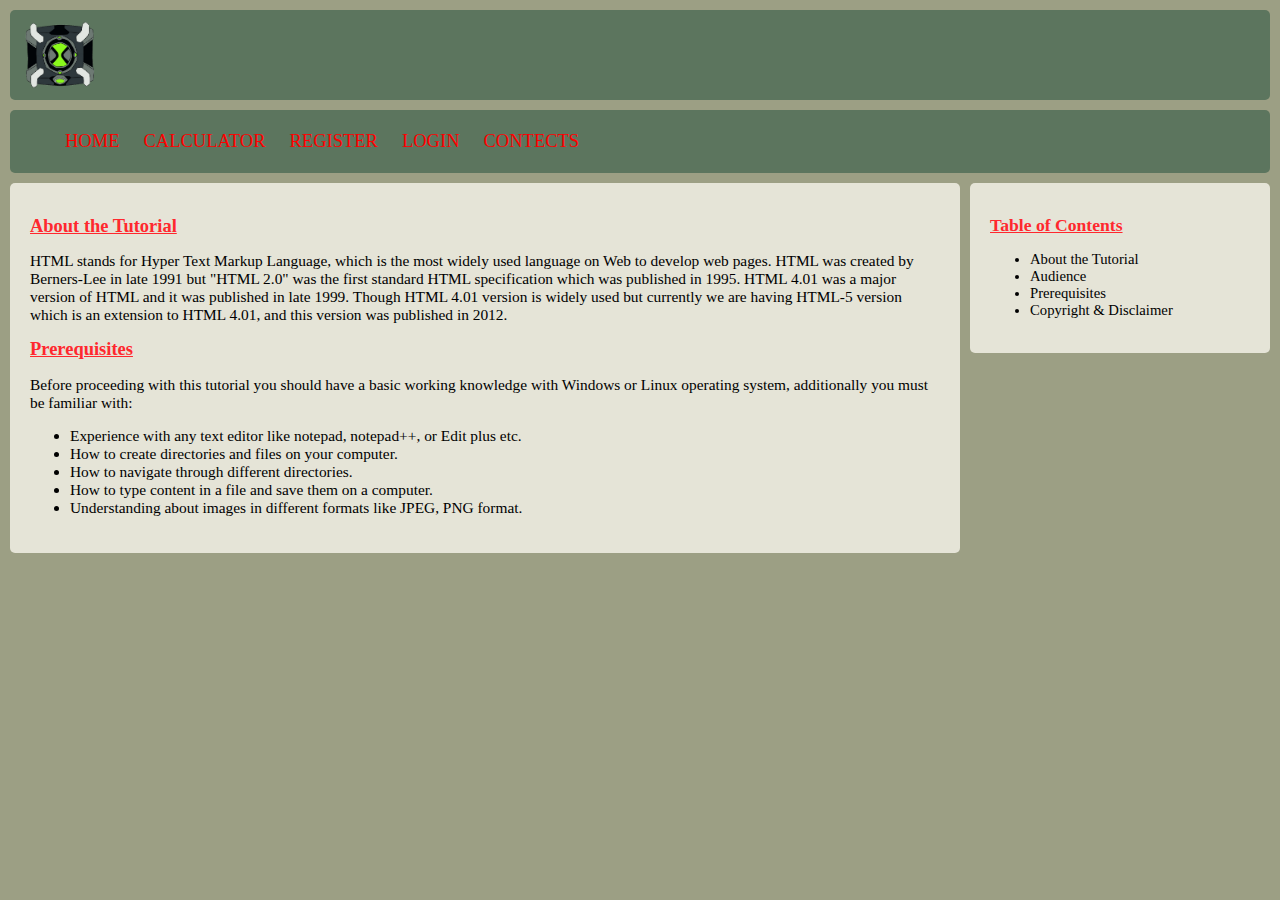
<file: layout_02/index.html>
<!DOCTYPE html>
 <html>
 
 <head>
     <title>my first website</title>
 
          <link type="text/css" rel="stylesheet" href="stylesheet.css">
 
 </head>
 
 <body>
 
       <div id="header">
	      <img src="images\logo.png" width="100px" height="70px"/>
       </div> 
 
       <div id="nevbar">
	   <ul>
	 <li><a href="#">HOME</a></li>
	 <li><a href="#">CALCULATOR</a></li>
	 <li><a href="#">REGISTER</a></li>
	 <li><a href="#">LOGIN</a></li>
	 <li><a href="#">CONTECTS</a></li>
	 </ul>
       </div> 
       
	  
	   <div class="sidebar">
	   <h1><u>Table of Contents</u></h1>
	      <p> 
		       <ul>
                  <li>About the Tutorial </li>
				  <li>Audience </li>
				  <li> Prerequisites</li>
				  <li>Copyright & Disclaimer  </li>
                   
		      </ul>
		  </p>
	   </div>
	   <div class="main">
	   <h1><u>About the Tutorial</u></h1>
	   <p>HTML stands for Hyper Text Markup Language, which is the most widely used language on Web to develop web pages.
          HTML was created by Berners-Lee in late 1991 but "HTML 2.0" was the first standard HTML specification which was
		  published in 1995. HTML 4.01 was a major version of HTML and it was published in late 1999. Though HTML 4.01 
		  version is widely used but currently we are having HTML-5 version which is an extension to HTML 4.01, and this 
		  version was published in 2012.
		  </p>
		  
		  <h1><u>Prerequisites</u></h1>
	      <p>Before proceeding with this tutorial you should have a basic working knowledge with Windows or Linux operating
	          system, additionally you must be familiar with:
		      <ul>
                  <li>Experience with any text editor like notepad, notepad++, or Edit plus etc.</li>
                  <li>How to create directories and files on your computer.</li>
                  <li>How to navigate through different directories.</li>
                  <li>How to type content in a file and save them on a computer.</li>
                  <li>Understanding about images in different formats like JPEG, PNG format.</li>
		      </ul>
		 
		  </p>
       </div> 
	
	  
		  
 </body>
 </html>
</file>
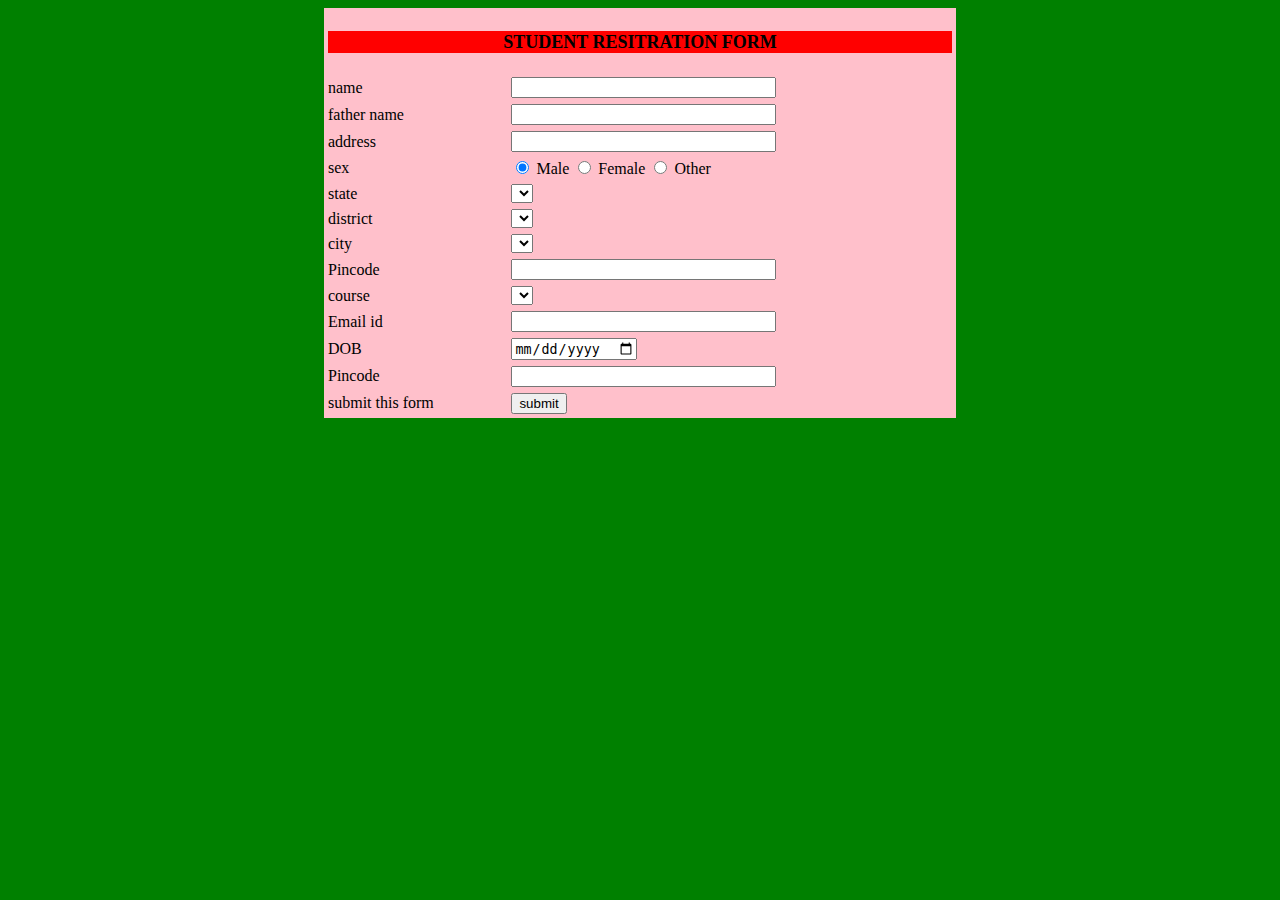
<file: form.html>
<!DOCTYPE html>
<html>
<head>
	<title>first form</title>
</head>
<body bgcolor="green">
    <form action="" name="student_resistration" onsubmit="return(validate());">
         <table cellspacing="2" width="50%" bgcolor="pink" align="center" cellpadding="2">
         	
         	<tr>
         		<td colspan="2">
         			<center><h3 style="background-color: red"><font size="4"><b>STUDENT RESITRATION FORM</b></font></h3></center>
         		</td>
         	</tr>

         	<tr>
         		<td>name</td>
         		<td><input type="text" name="username" id="username" size="30"></td>
         	</tr>

         	<tr>
         		<td>father name</td>
         		<td><input type="text" name="father name" id="father name" size="30"></td>
         	</tr>

         	<tr>
         		<td>address</td>
         		<td><input type="text" name="address" id="address" size="30"></td>
         	</tr>

         	<tr>
         		<td>sex</td>
         		<td><input type="radio" name="gender" value="male" checked> Male
                    <input type="radio" name="gender" value="female"> Female
                    <input type="radio" name="gender" value="other"> Other
                </td>
         	</tr>

         	<tr>
         		<td>state</td>
         		<td>
         			<select name="state">
         				<option value="-1 selected"></option>
         				<option value=""></option>
         				 
         			</select>
         		</td>
         	</tr>

         	<tr>
         		<td>district</td>
         		<td>
         			<select name="state">
         				<option value="-1 selected"></option>
         				<option value=""></option>
         				 
         			</select>
         		</td>
         	</tr>

         	<tr>
         		<td>city</td>
         		<td>
         			<select name="state">
         				<option value="-1 selected"></option>
         				<option value=""></option>
         				 
         			</select>
         		</td>
         	</tr>


         	<tr>
         		<td>Pincode</td>
         		<td>
         			<input type="text" name="pincode" id="pincode" size="30">
         		</td>
         	</tr>

         	<tr>
         		<td>course</td>
         		<td>
         			<select name="course">
         				<option value="-1 selected"></option>
         				<option value=""></option>
         				 
         			</select>
         		</td>
         	</tr>

         	<tr>
         		<td>Email id</td>
         		<td>
         			<input type="text" name="Email id" id="Email id" size="30">
         		</td>
         	</tr>

         	<tr>
         		<td>DOB</td>
         		<td>
         			<input type="date" name="dob" id="dob" size="30">
         		</td>
         	</tr><tr>
         		<td>Pincode</td>
         		<td>
         			<input type="text" name="pincode" id="pincode" size="30">
         		</td>
         	</tr>

         	<tr>
         		<td>submit this form</td>
         		<td colspan="2">
         			<input type="submit" value="submit">
         		</td>
         	</tr>
         </table>
    	
    </form>

</body>
</html>
</file>
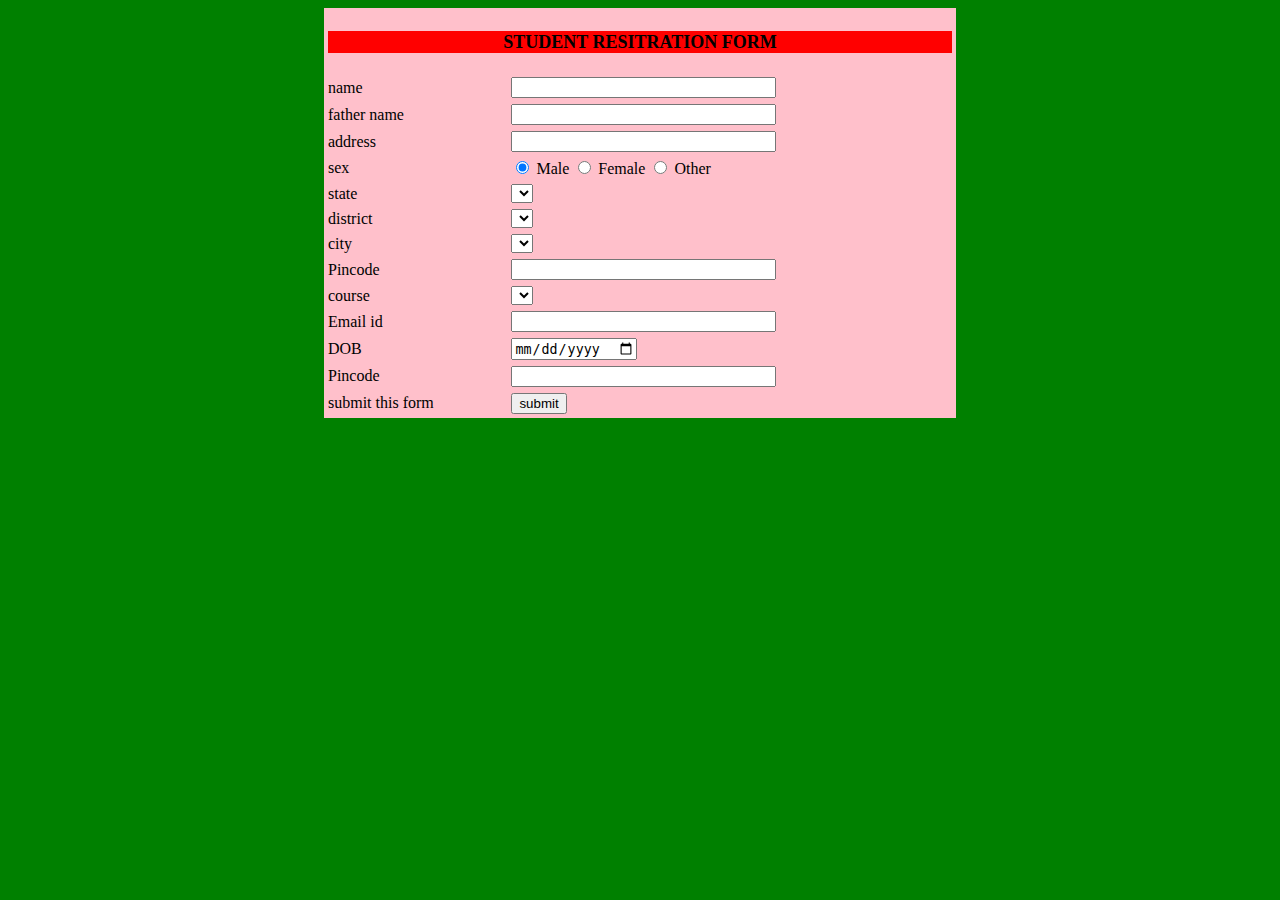
<file: form_style/form.html>
<!DOCTYPE html>
<html>
<head>
	<title>my first form</title>
</head>
<body bgcolor="green">
    <form action="" name="student_resistration" onsubmit="return(validate());">
         <table cellspacing="2" width="50%" bgcolor="pink" align="center" cellpadding="2">
         	
         	<tr>
         		<td colspan="2">
         			<center><h3 style="background-color: red"><font size="4"><b>STUDENT RESITRATION FORM</b></font></h3></center>
         		</td>
         	</tr>

         	<tr>
         		<td>name</td>
         		<td><input type="text" name="username" id="username" size="30"></td>
         	</tr>

         	<tr>
         		<td>father name</td>
         		<td><input type="text" name="father name" id="father name" size="30"></td>
         	</tr>

         	<tr>
         		<td>address</td>
         		<td><input type="text" name="address" id="address" size="30"></td>
         	</tr>

         	<tr>
         		<td>sex</td>
         		<td><input type="radio" name="gender" value="male" checked> Male
                    <input type="radio" name="gender" value="female"> Female
                    <input type="radio" name="gender" value="other"> Other
                </td>
         	</tr>

         	<tr>
         		<td>state</td>
         		<td>
         			<select name="state">
         				<option value="-1 selected"></option>
         				<option value=""></option>
         				 
         			</select>
         		</td>
         	</tr>

         	<tr>
         		<td>district</td>
         		<td>
         			<select name="state">
         				<option value="-1 selected"></option>
         				<option value=""></option>
         				 
         			</select>
         		</td>
         	</tr>

         	<tr>
         		<td>city</td>
         		<td>
         			<select name="state">
         				<option value="-1 selected"></option>
         				<option value=""></option>
         				 
         			</select>
         		</td>
         	</tr>


         	<tr>
         		<td>Pincode</td>
         		<td>
         			<input type="text" name="pincode" id="pincode" size="30">
         		</td>
         	</tr>

         	<tr>
         		<td>course</td>
         		<td>
         			<select name="course">
         				<option value="-1 selected"></option>
         				<option value=""></option>
         				 
         			</select>
         		</td>
         	</tr>

         	<tr>
         		<td>Email id</td>
         		<td>
         			<input type="text" name="Email id" id="Email id" size="30">
         		</td>
         	</tr>

         	<tr>
         		<td>DOB</td>
         		<td>
         			<input type="date" name="dob" id="dob" size="30">
         		</td>
         	</tr><tr>
         		<td>Pincode</td>
         		<td>
         			<input type="text" name="pincode" id="pincode" size="30">
         		</td>
         	</tr>

         	<tr>
         		<td>submit this form</td>
         		<td colspan="2">
         			<input type="submit" value="submit">
         		</td>
         	</tr>
         </table>
    	
    </form>

</body>
</html>
</file>
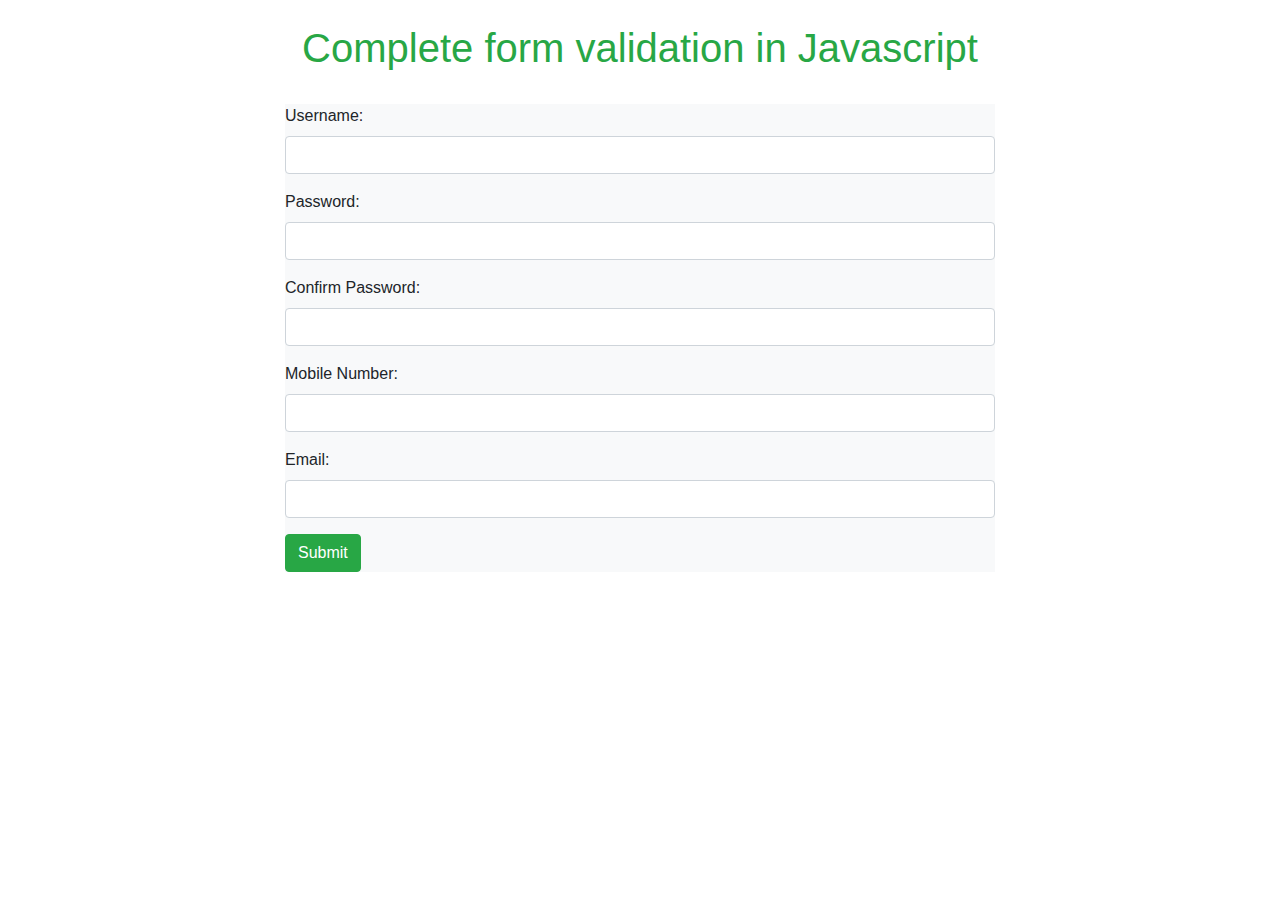
<file: form_validation/javascriptvalidation.html>
<!DOCTYPE html>
<html>
<head>
	<title></title>
	<!-- Latest compiled and minified CSS -->
<link rel="stylesheet" href="https://maxcdn.bootstrapcdn.com/bootstrap/4.0.0/css/bootstrap.min.css">

<!-- jQuery library -->
<script src="https://ajax.googleapis.com/ajax/libs/jquery/3.3.1/jquery.min.js"></script>

<!-- Popper JS -->
<script src="https://cdnjs.cloudflare.com/ajax/libs/popper.js/1.12.9/umd/popper.min.js"></script>

<!-- Latest compiled JavaScript -->

</head>
<body>

	<div class="container">
<br>
		<h1 class="text-center text-success"> Complete form validation in Javascript </h1><br>
		<div class=" col-lg-8 m-auto d-block">
			
			<form class="bg-light" action="#" onsubmit=" return validation()">
				
				<div class="form-group">
					<label> Username: </label>
					<input type="text" name="user" id="username" class="form-control" autocomplete="off">
					<span id="usernameid" class="text-danger font-weight-bold"> </span>
				</div>

				<div class="form-group">
					<label> Password: </label>
					<input type="text" name="user" id="password" class="form-control" autocomplete="off">
					<span id="passwords" class="text-danger font-weight-bold"> </span>
				</div>

				<div class="form-group">
					<label> Confirm Password: </label>
					<input type="text" name="user" id="passwordconfrm" class="form-control" autocomplete="off">
					<span id="confrmpasswrod" class="text-danger font-weight-bold">  </span>
				</div>

				<div class="form-group">
					<label> Mobile Number: </label>
					<input type="text" name="user" id="numbermobile" class="form-control" autocomplete="off">
					<span id="mobilenumber" class="text-danger font-weight-bold"> </span>
				</div>

				<div class="form-group">
					<label> Email: </label>
					<input type="text" name="user" id="emailid" class="form-control" autocomplete="off">
					<span id="emailids" class="text-danger font-weight-bold"> </span>
				</div>

				<input type="submit" name="submit" value="Submit" class="btn btn-success">

			</form>


		</div>
	</div>


	<script type="text/javascript">
		
		function validation(){

			var user = document.getElementById('username').value;
			var password = document.getElementById('password').value;
			var confrmpassword = document.getElementById('passwordconfrm').value;
			var mobileno = document.getElementById('numbermobile').value;
			var email = document.getElementById('emailid').value;
			





			if( user == "" ){
				document.getElementById('usernameid').innerHTML = " ** please fill the username ";
				return false;
			}
			if(( user.length < 3) || (user.length > 20)){
				document.getElementById('usernameid').innerHTML = " ** please fill the username between 3 and 20";
				return false;
			}

			if(!isNaN(user)){
				document.getElementById('usernameid').innerHTML = " ** please enter character";
				return false;
			}








			if( password == "" ){
				document.getElementById('passwords').innerHTML = " ** please fill the password ";
				return false;
			}

			if((password.length < 5) || (password.length > 20)){
				document.getElementById('passwords').innerHTML = " ** please fill the password between 5 and 20";
				return false;
			}

			if( password!=confrmpassword){
				document.getElementById('confrmpasswrod').innerHTML = " **  password are not matching";
				return false;
			}



			if( confrmpassword == "" ){
				document.getElementById('confrmpasswrod').innerHTML = " ** please fill the confrm paasword ";
				return false;
			}










			if( mobileno == "" ){
				document.getElementById('mobilenumber').innerHTML = " ** please fill the mobile number ";
				return false;
			}

			if(mobileno.length!=10){
				document.getElementById('mobilenumber').innerHTML = " ** Mobile number should be 10 digits ";
				return false;
			}
			if(isNaN(mobileno)){
				document.getElementById('mobilenumber').innerHTML = " ** Mobile number should conatins only digits ";
				return false;
			}





			if( email == "" ){
				document.getElementById('emailids').innerHTML = " ** please fill the email id ";
				return false;
			}


			if(email.indexOf('@') <= 0){
				document.getElementById('emailids').innerHTML = " ** please fill the email id i proper format @ ";
				return false;
			}

				

			if((email.charAt(email.length-4)!='.') && (email.charAt(email.length-3)!='.')){

				document.getElementById('emailids').innerHTML = " ** please fill the email id in proper format . ";
				return false;
			} 


		}

	</script>


</body>
</html>
</file>
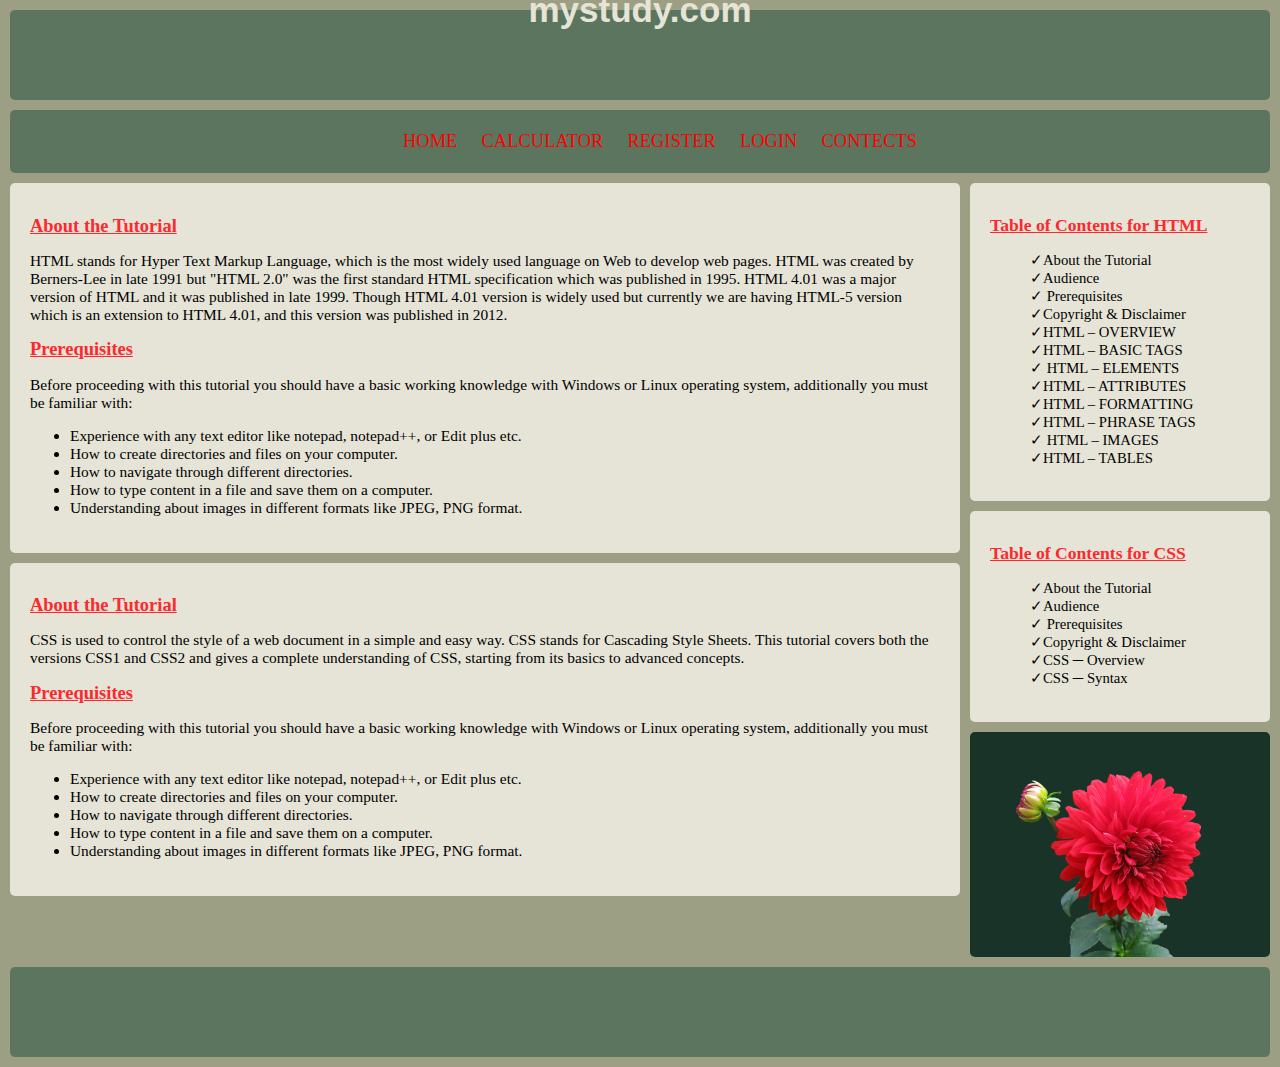
<file: layout_01/layout.html>
<!DOCTYPE html>
 <html>
 
 <head>
     <title>first website</title>
 
          <link type="text/css" rel="stylesheet" href="menustyle.css">
 
 </head>
 
 <body>
 
       <div id="header">
	       <h3>mystudy.com</h3>
       </div> 
 
       <div id="nevbar">
	   <ul>
	 <li><a href="#">HOME</a></li>
	 <li><a href="#">CALCULATOR</a></li>
	 <li><a href="#">REGISTER</a></li>
	 <li><a href="#">LOGIN</a></li>
	 <li><a href="#">CONTECTS</a></li>
	 </ul>
       </div> 
       
	  
	   <div class="sidebar">
	   <h1><u>Table of Contents for HTML</u></h1>
	      <p> 
		       <ul>
                  <li>About the Tutorial</li>
				  <li>Audience </li>
				  <li> Prerequisites</li>
				  <li>Copyright & Disclaimer  </li>
				  <li>HTML – OVERVIEW </li>
				  <li>HTML – BASIC TAGS </li>
				  <li> HTML – ELEMENTS</li>
				  <li>HTML – ATTRIBUTES  </li>
				  <li>HTML – FORMATTING </li>
				  <li>HTML – PHRASE TAGS </li>
				  <li> HTML – IMAGES</li>
				  <li>HTML – TABLES  </li>
                   
		      </ul>
		  </p>
	   </div>
	   
	   <div class="sidebar">
	   <h1><u>Table of Contents for CSS</u></h1>
	      <p> 
		       <ul type="circle">
                  <li>About the Tutorial </li>
				  <li>Audience </li>
				  <li> Prerequisites</li>
				  <li>Copyright & Disclaimer  </li>
				  <li>CSS ─ Overview </li>
				  <li>CSS ─ Syntax </li>
                   
		      </ul>
		  </p>
	   </div>
	   
	   <div>
	      <img class="imagesidebar"src="images\bloom.jpg"/>
       </div> 
	   
	   <div class="main">
	   <h1><u>About the Tutorial</u></h1>
	   <p>HTML stands for Hyper Text Markup Language, which is the most widely used language on Web to develop web pages.
          HTML was created by Berners-Lee in late 1991 but "HTML 2.0" was the first standard HTML specification which was
		  published in 1995. HTML 4.01 was a major version of HTML and it was published in late 1999. Though HTML 4.01 
		  version is widely used but currently we are having HTML-5 version which is an extension to HTML 4.01, and this 
		  version was published in 2012.
		  </p>
		  
		  <h1><u>Prerequisites</u></h1>
	      <p>Before proceeding with this tutorial you should have a basic working knowledge with Windows or Linux operating
	          system, additionally you must be familiar with:
		      <ul>
                  <li>Experience with any text editor like notepad, notepad++, or Edit plus etc.</li>
                  <li>How to create directories and files on your computer.</li>
                  <li>How to navigate through different directories.</li>
                  <li>How to type content in a file and save them on a computer.</li>
                  <li>Understanding about images in different formats like JPEG, PNG format.</li>
		      </ul>
		 
		  </p>
       </div> 
	
	<div class="main">
	   <h1><u>About the Tutorial</u></h1>
	   <p>CSS is used to control the style of a web document in a simple and easy way. CSS stands for Cascading Style Sheets. This
	   tutorial covers both the versions CSS1 and CSS2 and gives a complete understanding of CSS, starting from its basics to 
	   advanced concepts.
		  </p>
		  
		  <h1><u>Prerequisites</u></h1>
	      <p>Before proceeding with this tutorial you should have a basic working knowledge with Windows or Linux operating
	          system, additionally you must be familiar with:
		      <ul>
                  <li>Experience with any text editor like notepad, notepad++, or Edit plus etc.</li>
                  <li>How to create directories and files on your computer.</li>
                  <li>How to navigate through different directories.</li>
                  <li>How to type content in a file and save them on a computer.</li>
                  <li>Understanding about images in different formats like JPEG, PNG format.</li>
		      </ul>
		 
		  </p>
       </div> 

      <div id="footer">

      </div>	  
		  
 </body>
 </html>
</file>
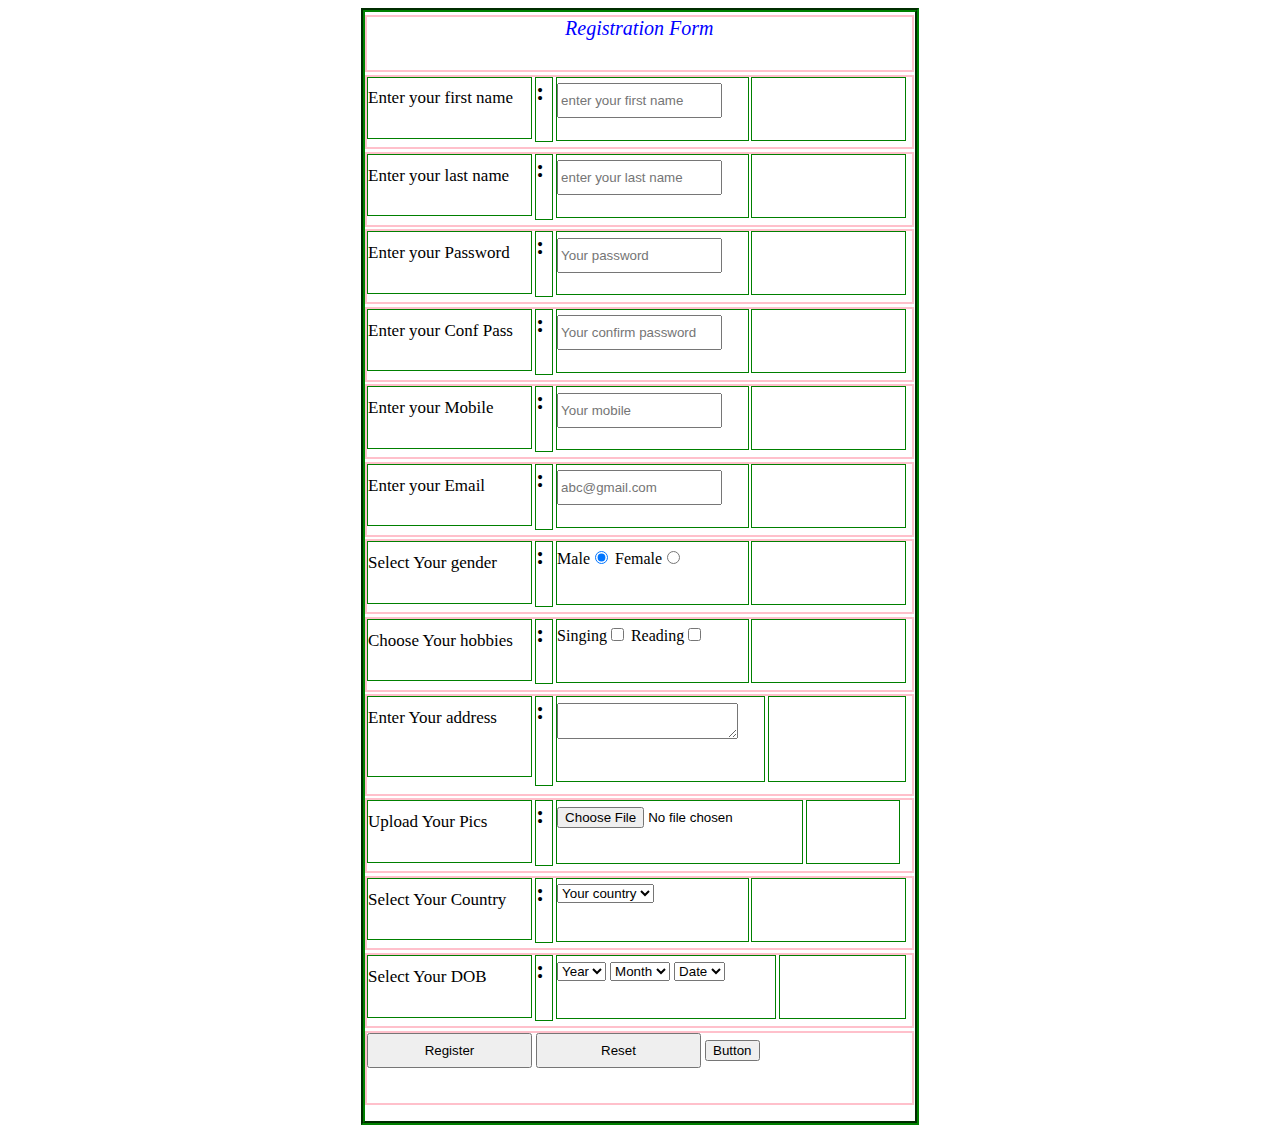
<file: mailserver/regisForm.html>
<html>
	<head>
		<link rel="stylesheet" type="text/css" href="style.css"/>
		<script type="text/javascript" src="validation.js"></script>
	</head>
	<body>
		<div id="main">
			<form method="" action="">
			<div class="row" style="color:blue;font-size:20px;font-style:italic;text-align:center;height:6%;">
			Registration Form
			</div>
			<div class="row">
				<div class="col">Enter your first name</div>
				<div class="col1">:</div>
				<div class="col2"><input type="text" onBlur="chkBlnk('fn','error')" onKeyPress="return chkNum(event,'error')" name="fn" id="fn" title="first name" placeholder="enter your first name" maxlength="10" required/></div>
				<div class="col3" id="error"></div>
			</div>
			<div class="row">
				<div class="col">Enter your last name</div>
				<div class="col1">:</div>
				<div class="col2"><input type="text" name="ln" onBlur="chkBlnk('ln','error1')" onKeyPress="return chkNum(event,'error1')" id="ln" placeholder="enter your last name"title="last name"  maxlength="10" required/></div>
				<div class="col3" id="error1"></div>
			</div>
			<div class="row">
				<div class="col">Enter your Password</div>
				<div class="col1">:</div>
				<div class="col2"><input type="password" onBlur="chkPass()" name="pwd" id="pwd" placeholder="Your password"  rquired/></div>
				<div class="col3" id="error2"></div>
			</div>
			<div class="row">
				<div class="col">Enter your Conf Pass</div>
				<div class="col1">:</div>
				<div class="col2"><input type="password" onBlur="chkCpass()" name="cpwd" id="cpwd" placeholder="Your confirm password"  rquired/></div>
				<div class="col3" id="error3"></div>
			</div>
			<div class="row">
				<div class="col">Enter your Mobile</div>
				<div class="col1">:</div>
				<div class="col2"><input type="number" pattern="[0-9]*" name="pwd" id="pwd" placeholder="Your mobile"  rquired/></div>
				<div class="col3"></div>
			</div>
			<div class="row">
				<div class="col">Enter your Email</div>
				<div class="col1">:</div>
				<div class="col2"><input type="email"  name="eid" id="eid" onBlur="chkEid()" placeholder="abc@gmail.com"  required/></div>
				<div class="col3" id="error5"></div>
			</div>
			<div class="row">
				<div class="col">Select Your gender</div>
				<div class="col1">:</div>
				<div class="col2">
				Male<input type="radio"  name="gen" id="eid" value="m" checked="checked" />
				Female<input type="radio"  name="gen" id="eid" value="f"  ></div>
				<div class="col3"></div>
			</div>
			<div class="row">
				<div class="col">Choose Your hobbies</div>
				<div class="col1">:</div>
				<div class="col2">
				Singing<input type="checkbox"  name="cheklist[]" value="Singing"  rquired/>
				Reading<input type="checkbox"  name="cheklist[]"  value="Reading"  rquired/></div>
				<div class="col3"></div>
			</div>
			<div class="row" style="height:11%;">
				<div class="col">Enter Your address</div>
				<div class="col1">:</div>
				<div class="col2" style="width:38%;">
				<textarea></textarea></div>
				<div class="col3" style="width:25%;"></div>
			</div>
			<div class="row">
				<div class="col">Upload Your Pics</div>
				<div class="col1">:</div>
				<div class="col2" style="width:45%;">
				<input type="file" name="f"/></div>
				<div class="col3" style="width:17%;"></div>
			</div>
			<div class="row">
				<div class="col">Select Your Country</div>
				<div class="col1">:</div>
				<div class="col2">
					<select onFocus="chkCity()" name="cont" id="cont">
						<option value="" selected="selected" disabled="disabled">Your country</option>
						<option value="india">India</option>
						<option value="pakistan">Pakistan</option>
						<option value="nepal">Nepal</option>
					</select>
				</div>
				<div class="col3" id="error10"></div>
			</div>
			<div class="row">
				<div class="col">Select Your DOB</div>
				<div class="col1">:</div>
				<div class="col2" style="width:40%;">
					<select name="city" id="city">
						<option value="" selected="selected" disabled="disabled">Year</option>
					
					</select>
					<select name="city" id="city">
						<option value="" selected="selected" disabled="disabled">Month</option>
					</select>
					<select name="city" id="city">
						<option value="" selected="selected" disabled="disabled">Date</option>
					</select>
				</div>
				<div class="col3" style="width:23%;"></div>
			</div>
			<div class="row">
				<input type="submit" value="Register" name="send"/>
				<input type="reset" value="Reset"/>
				<input type="button" value="Button" name="button"/>
			</div>
			</form>
		</div>
	</body>
</html>
</file>
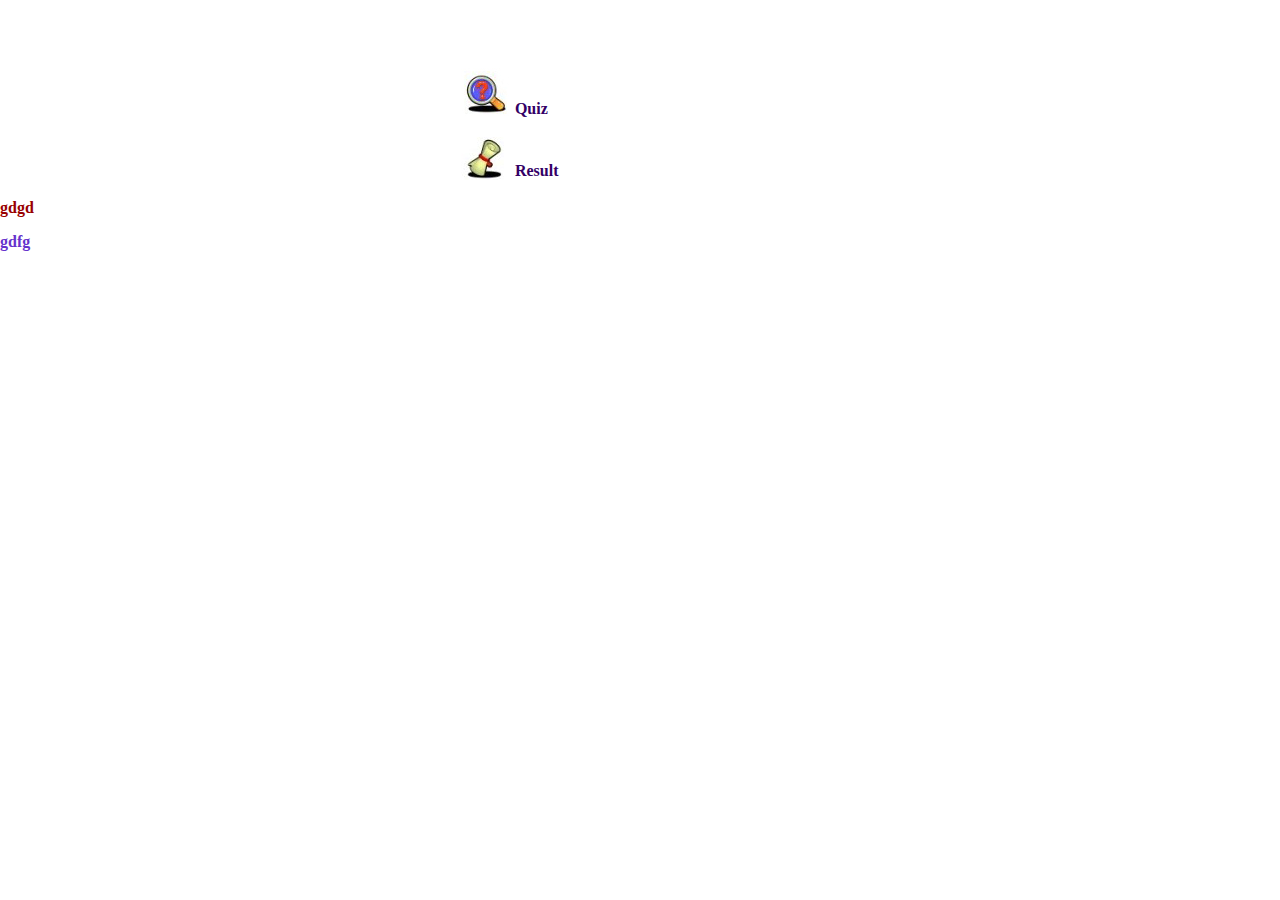
<file: online_exaam/test.html>
<!DOCTYPE HTML PUBLIC "-//W3C//DTD HTML 4.01 Transitional//EN" "http://www.w3.org/TR/html4/loose.dtd">
<html>
<head>
<title>Untitled Document</title>
<meta http-equiv="Content-Type" content="text/html; charset=iso-8859-1">
<style type="text/css">
<!--
-->
</style>
<link href="quiz.css" rel="stylesheet" type="text/css">
<link href="quiz.css" rel="stylesheet" type="text/css">
</head>
<body>
<p>&nbsp;</p>
<table width="28%"  border="0" align="center">
  <tr>
    <td width="7%" height="65" valign="bottom"><img src="image/HLPBUTT2.JPG" width="50" height="50" align="middle"></td>
    <td width="93%" valign="bottom" bordercolor="#0000FF"> <a href="quiz.php" class="style4">Quiz </a></td>
  </tr>
  <tr>
    <td height="58" valign="bottom"><img src="image/DEGREE.JPG" width="43" height="43" align="absmiddle"></td>
    <td valign="bottom"> <a href="result.php" class="style4">Result </a></td>
  </tr>
</table>
<p class="style2">gdgd </p>
<p class="style8"><strong>gdfg</strong></p>
</body>
</html>
</file>
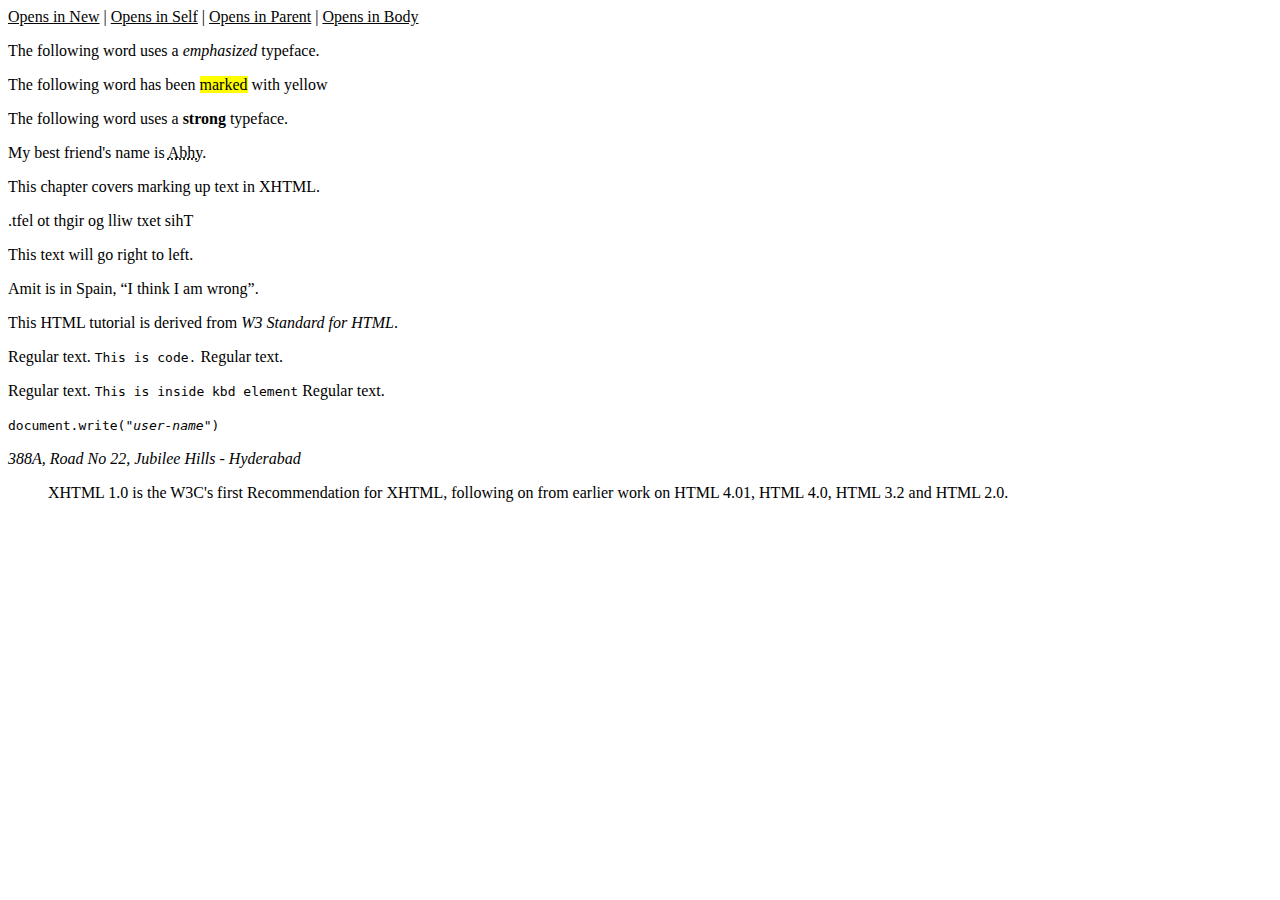
<file: reading/frame.html>
<!DOCTYPE html>
<html>
<head>
<title>Emphasized Text Example</title>
<meta name="keywords" content="HTML, Meta Tags, Metadata" />
<meta name="description" content="Learning about Meta Tags." />
<meta name="revised" content="Tutorialspoint, 3/7/2014" />
<meta http-equiv="refresh" content="50; url=http://www.tutorialspoint.com" />
<meta name="author" content="bhuvnesh singh" />
<meta http-equiv="Content-Type" content="text/html; charset=UTF-8" />
<meta http-equiv="cookie" content="userid=xyz; expires=Wednesday, 08-Aug-15 23:59:59 GMT;" />
</head>
<body alink="#54A250" link="#040404" vlink="#F40633">
<a href="other.html" target="_blank">Opens in New</a> |
<a href="main.html" target="_self">Opens in Self</a> |
<a href="/html/index.htm" target="_parent">Opens in Parent</a> |
<a href="/html/index.htm" target="_top">Opens in Body</a>
<p>The following word uses a <em>emphasized</em> typeface.</p>
<p>The following word has been <mark>marked</mark> with yellow</p>
<p>The following word uses a <strong>strong</strong> typeface.</p>
<p>My best friend's name is <abbr title="Abhishek">Abhy</abbr>.</p>
<p>This chapter covers marking up text in <acronym>XHTML</acronym>.</p>
<p><bdo dir="rtl">This text will go right to left.</bdo></p>
<p><bdo dir="ltr">This text will go right to left.</bdo></p>
<p>Amit is in Spain, <q>I think I am wrong</q>.</p>
<p>This HTML tutorial is derived from <cite>W3 Standard for HTML</cite>.</p>
<p>Regular text. <code>This is code.</code> Regular text.</p>
<p>Regular text. <kbd>This is inside kbd element</kbd> Regular text.</p>
<p><code>document.write("<var>user-name</var>")</code></p>
<address>388A, Road No 22, Jubilee Hills - Hyderabad</address>
<blockquote>XHTML 1.0 is the W3C's first Recommendation for XHTML, following on from earlier work on HTML 4.01, HTML 4.0, HTML 3.2 and HTML 2.0.</blockquote>
</body>
</html>
</file>
<file: layout_02/stylesheet.css>
body{
	background-color: #9c9f84;
	margin: 0px;
	font-family: verdana,georgian,serif;
	font-size: 14px;
}

#header{
	background-color: #5c755e;;
	margin: 10px;
	border-radius: 5px;
	height: 90px;
}

#header img{
	margin: 10px;
	margin-left: 0px;
}

#nevbar{
	background-color: #5c755e;;
	margin: 10px;
	border-radius: 5px;
	padding: 5px;
	font-size: 115%;
}

#nevbar ul
{
list-style-type:none;
}

#nevbar ul li
{
display:inline;
padding:10px;
font-size: 115%;
}

#nevbar ul li a
{
color:red;
text-decoration:none;
}

#nevbar ul li a:hover
{
color:blue;
}

.main{
	background-color: #e5e4d7;;
	margin-left: 10px;
	margin-right: 320px;
	margin-top: 10px;
	margin-bottom: 10px;
	border-radius: 5px;
	padding: 20px;
	font-size: 110%;
}
h1{
	font-size: 120%;
	color: #ff282e;
}

.sidebar{
	background-color: #e5e4d7;;
	margin-left: 10px;
	margin-right: 10px;
	margin-top: 0px;
	margin-bottom: 10px;
	border-radius: 5px;
	padding: 20px;
	font-size: 105%;
	float: right;
	width: 260px;
}
</file>
<file: layout_01/menustyle.css>
/*===========================LAYOUT SECTION==================================*/

body{
	background-color: #9c9f84;
	margin: 0px;
	font-family: verdana,georgian,serif;
	font-size: 14px;
}

	 /*===========================HEADER SECTION==================================*/

#header{
	background-color: #5c755e;;
	margin: 10px;
	border-radius: 5px;
	height: 90px;
}

	 /*===========================NEVBAR SECTION==================================*/

#nevbar{
	background-color: #5c755e;;
	margin: 10px;
	border-radius: 5px;
	padding: 05px;
	font-size: 115%;
}

#nevbar ul
{
list-style-type:none;
text-align: center;
}

#nevbar ul li
{
display:inline;
padding:10px;
font-size: 115%;
}

#nevbar ul li a
{
color:red;
text-decoration:none;
}

#nevbar ul li a:hover
{
color:blue;
background-color: #fff;
}

	 /*===========================MAIN SECTION==================================*/

.main{
	background-color: #e5e4d7;;
	margin-left: 10px;
	margin-right: 320px;
	margin-top: 10px;
	margin-bottom: 10px;
	border-radius: 5px;
	padding: 20px;
	font-size: 110%;
}
h1{
	font-size: 120%;
	color: #ff282e;
}

	 /*===========================SIDEBAR SECTION==================================*/

.sidebar{
	background-color: #e5e4d7;;
	margin-left: 10px;
	margin-right: 10px;
	margin-top: 0px;
	margin-bottom: 10px;
	border-radius: 5px;
	padding: 20px;
	font-size: 105%;
	float: right;
	width: 260px;
	clear: right;
}

.sidebar ul {
  list-style: none;
}

.sidebar ul li:before {
  content: '✓';
}

.imagesidebar{
	border-radius: 5px;
	margin-left: 10px;
	margin-right: 10px;
	margin-top: 0px;
	margin-bottom: 10px;
	font-size: 105%;
	float: right;
	width: 300px;
	clear: right;
	opacity: 1.0;
	transition: opacity 1s ease-in-out;
}

.imagesidebar:hover {
	opacity: 0.4;
}

	 /*===========================FOOTER SECTION==================================*/

#footer{
	background-color: #5c755e;;
	margin: 10px;
	border-radius: 5px;
	height: 90px;
	clear: both;
} 	 

h3{
	font-size: 250%;
	text-align: center;
	font-family: arial,serif;
	color: #e5e4d7;
	margin: 0px;
	position: relative;
	top; 50%;
	-webkit-transform: translateY(-50%);
    -ms-transform: translateY(-50%);
     transform: translateY(-50%);
}
</file>
<file: mailserver/style.css>
#main
		{
			width:550px;
			height:auto;
			border:4px groove green;
			margin:auto;
			}
			.row
			{
			width:99%;
			height:8%;
			border:2px solid pink;
			margin-top:0.5%;
			}
			.col
			{
			width:30%;
			height:70%;
			border:1px solid green;
			float:left;
			padding-top:2%;
			font-size:17px;
			}
			.col1
			{
			width:3%;
			height:90%;
			border:1px solid green;
			float:left;
			font-size:25px;
			font-weight:bold;
			margin-left:0.5%;
			}
			.col2
			{
			width:35%;
			height:80%;
			border:1px solid green;
			float:left;
			margin-left:0.5%;
			padding-top:1%;
			}
			.col3
			{
			width:28%;
			height:80%;
			border:1px solid green;
			float:left;
			margin-left:0.5%;
			padding-top:1%;
			color:red;
			}
		input[type=reset],input[type=submit],input[type=text],input[type=password],input[type=number],input[type=email]
			{
			width:165;
			height:35px;
			}
</file>
<file: online_exaam/quiz.css>
body {
	margin-left: 0px;
	margin-top: 0px;
}
.style1 {
	color: #FFFFFF;
	font-weight: bold;
}
.style2 {
	color: #990000;
	font-weight: bold;
}
.style4 {
	color: #000000;
	font-weight: bold;
}
.style5 {color: #990033}
.style6 {color: #ECE9D8}
.style7 {
	color: #993300;
	font-weight: bold;
}
.style8 {
	color: #6633CC;
	font-weight: bold;
}
a:link {
	color: #330066;
	text-decoration: none;
}
a:hover {
	color: #FFCC00;
	text-decoration: underline;
}
a:visited {
	color: #330066;
	text-decoration: none;
}
.head1 {
	font-family: Arial, Helvetica, sans-serif;
	font-size: 24px;
	color: #FF0000;
	text-align: center;
	font-weight: bold;
}
.errors {

	color: #FF0000;
	font-weight: bold;
}
.tot {
	font-family: Arial, Helvetica, sans-serif;
	font-size: 16px;
	color: #000000;
}
.tot {
	font-family: Arial, Helvetica, sans-serif;
	font-size: 18px;
	font-weight: bold;
	color: #000000;
	
}
.tans {
	font-family: Arial, Helvetica, sans-serif;
	font-size: 18px;
	font-weight: bold;
	color:#00CC66 ;
}
.fans {
	font-family: Arial, Helvetica, sans-serif;
	font-size: 18px;
	font-weight: bold;
	color:#FF0000 ;
}
</file>
